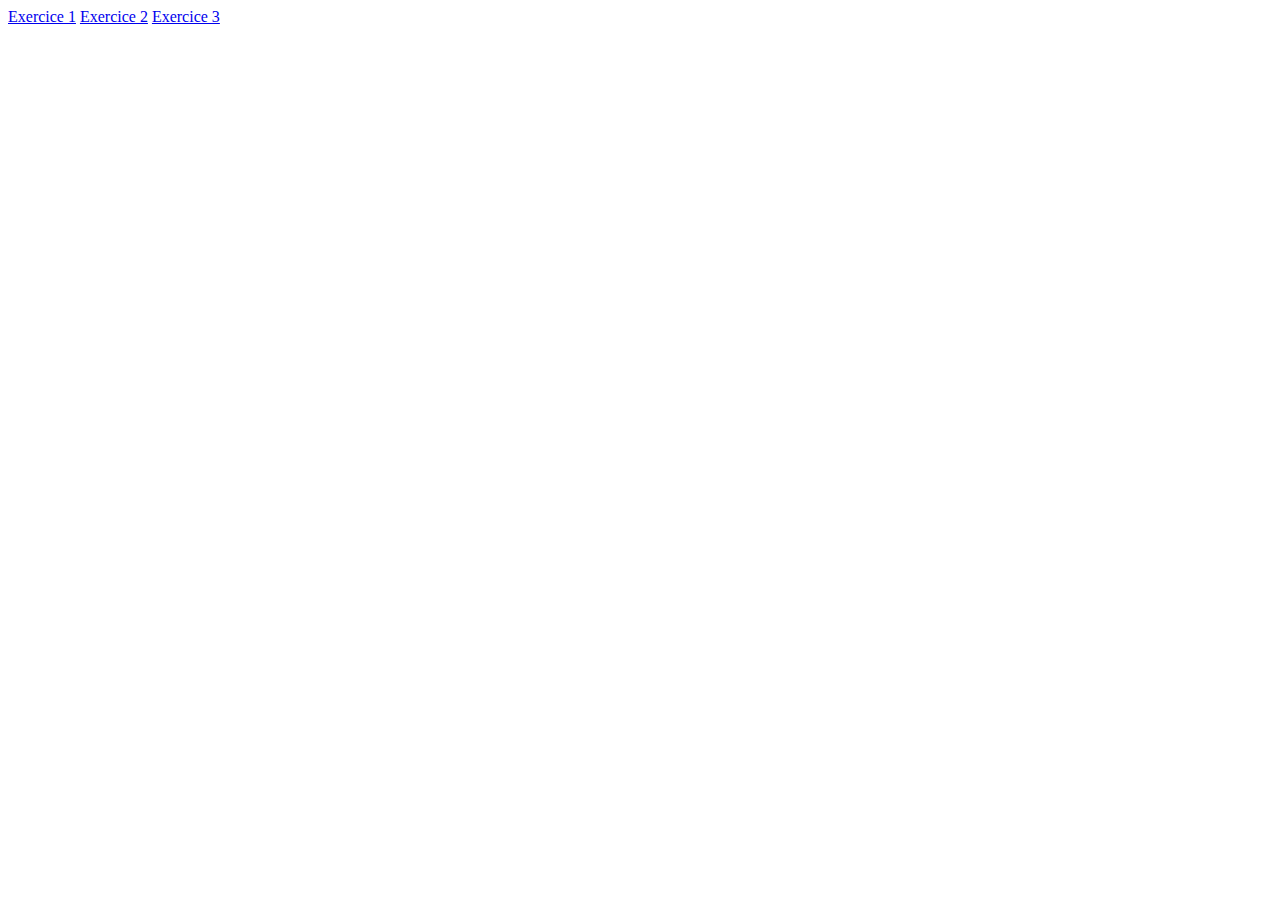
<file: entrainementjs/exercice/index.html>
<!DOCTYPE html>
<html lang="fr">
<head>
    <meta charset="UTF-8">
    <meta name="viewport" content="width=device-width, initial-scale=1.0">
    <meta http-equiv="X-UA-Compatible" content="ie=edge">
    <title>Groupe 3 : exercices</title>
</head>
<body>

    <nav class="navigationindex">
        <a href="exerciceun.html" class="exo1">Exercice 1</a>
        <a href="exercicedeux.html" class="exo1">Exercice 2</a>
        <a href="exercicetrois.html" class="exo1">Exercice 3</a>
    </nav>
    
</body>
</html>
</file>
